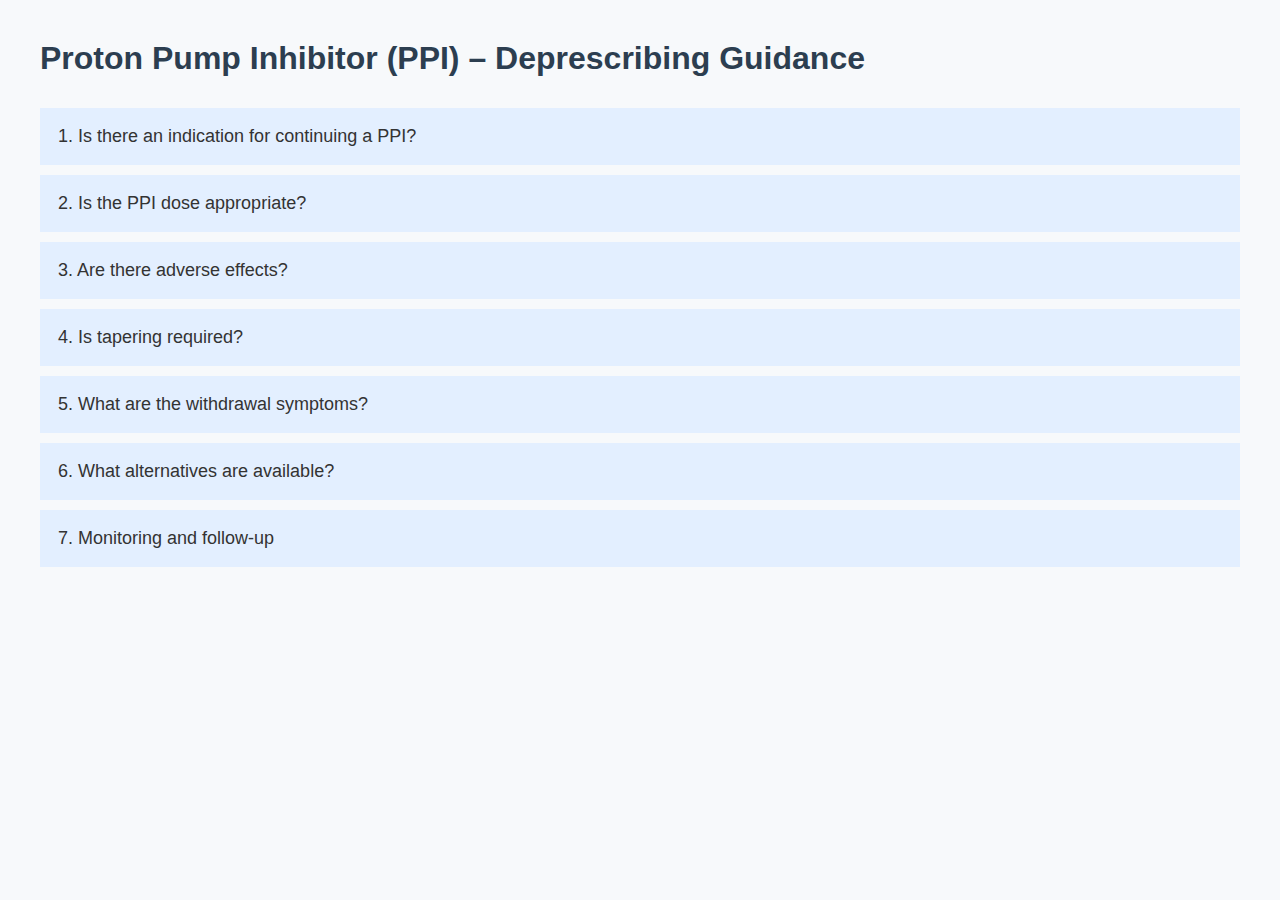
<file: MedicineA.html>
<!DOCTYPE html>
<html lang="en">
<head>
  <meta charset="UTF-8">
  <meta name="viewport" content="width=device-width, initial-scale=1.0">
  <title>Proton Pump Inhibitor – Deprescribing Guidance</title>
  <style>
    body {
      font-family: Arial, sans-serif;
      margin: 40px;
      background: #f7f9fb;
    }
    h1 {
      color: #2c3e50;
    }
    .accordion {
      background-color: #e3efff;
      color: #333;
      cursor: pointer;
      padding: 18px;
      width: 100%;
      border: none;
      text-align: left;
      outline: none;
      font-size: 18px;
      margin-top: 10px;
      transition: background-color 0.3s ease;
    }
    .accordion:hover {
      background-color: #d0e4ff;
    }
    .active, .accordion:focus {
      background-color: #c6ddff;
    }
    .panel {
      padding: 0 18px;
      display: none;
      background-color: white;
      overflow: hidden;
      border-left: 4px solid #c6ddff;
      border-bottom: 1px solid #ddd;
    }
    .panel p {
      padding: 12px 0;
    }
  </style>
</head>
<body>

  <h1>Proton Pump Inhibitor (PPI) – Deprescribing Guidance</h1>

  <!-- Accordion Sections -->

  <button class="accordion">1. Is there an indication for continuing a PPI?</button>
  <div class="panel">
    <p>Review whether the original reason for prescribing the PPI still applies (e.g., GERD, ulcer prevention with NSAIDs). Discontinue or taper if the indication is no longer present.</p>
  </div>

  <button class="accordion">2. Is the PPI dose appropriate?</button>
  <div class="panel">
    <p>Many patients remain on high doses unnecessarily. Consider stepping down to the lowest effective dose or switching to an as-needed regimen.</p>
  </div>

  <button class="accordion">3. Are there adverse effects?</button>
  <div class="panel">
    <p>Long-term use of PPIs has been associated with increased risks of kidney disease, fractures, and infections. Weigh risks vs. benefits for continued use.</p>
  </div>

  <button class="accordion">4. Is tapering required?</button>
  <div class="panel">
    <p>Yes. Sudden stopping may cause rebound acid hypersecretion. Reduce the dose gradually (e.g., halve the dose every 1–2 weeks or switch to alternate-day dosing before stopping).</p>
  </div>

  <button class="accordion">5. What are the withdrawal symptoms?</button>
  <div class="panel">
    <p>Rebound acid symptoms (heartburn, dyspepsia) may occur and typically resolve within 1–2 weeks. Offer support with antacids or H2 blockers if needed during tapering.</p>
  </div>

  <button class="accordion">6. What alternatives are available?</button>
  <div class="panel">
    <p>Consider lifestyle interventions (diet, weight loss, head elevation during sleep). Use antacids or H2-receptor antagonists as alternatives where appropriate.</p>
  </div>

  <button class="accordion">7. Monitoring and follow-up</button>
  <div class="panel">
    <p>Monitor symptoms closely after dose reduction. Schedule follow-up within 2–4 weeks to assess symptom control and need for further adjustment.</p>
  </div>

  <script>
    // Accordion functionality
    const acc = document.getElementsByClassName("accordion");
    for (let i = 0; i < acc.length; i++) {
      acc[i].addEventListener("click", function () {
        this.classList.toggle("active");
        const panel = this.nextElementSibling;
        if (panel.style.display === "block") {
          panel.style.display = "none";
        } else {
          panel.style.display = "block";
        }
      });
    }
  </script>

</body>
</html>
</file>
